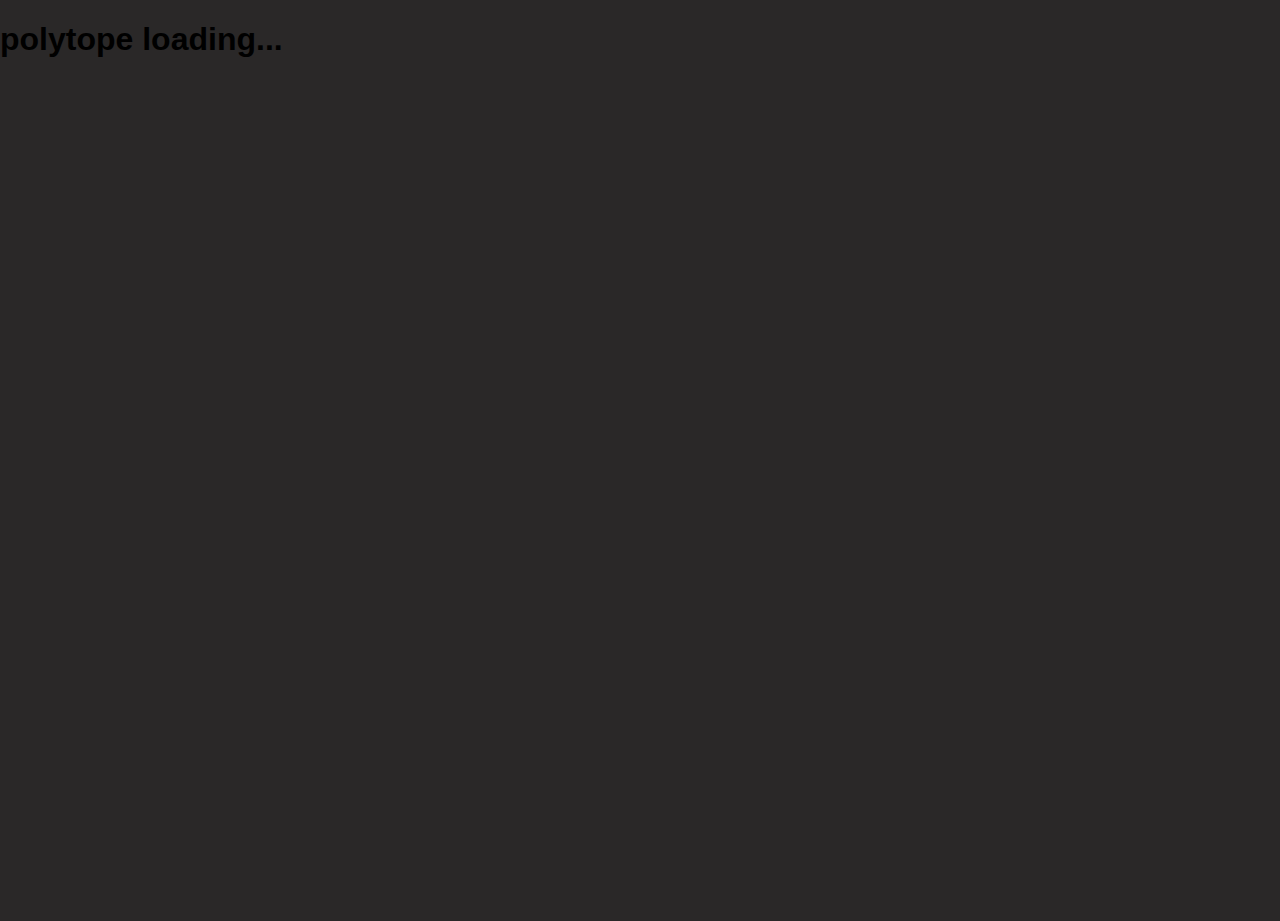
<file: index.html>
<!DOCTYPE HTML>
<html>
  <head>
		<link rel="stylesheet" href="css/style.css">

  </head>
  <body>


			<div class="wrap">
				<div class="cube">
					<div class="front"></div>
					<div class="back"></div>
					<div class="top"></div>
					<div class="bottom"></div>
					<div class="left"></div>
					<div class="right"></div>
				</div>
			</div>



			<!--div class="load">
					<div class="blockcont">
							<div class="block"></div>
							<div class="block"></div>
							<div class="block"></div>

							<div class="block"></div>
							<div class="block"></div>
							<div class="block"></div>

							<div class="block"></div>
							<div class="block"></div>
							<div class="block"></div>

					</div>
			</div-->


		<div id="text">
		  <h1>
		     polytope loading...
		</h1>
		</div>

	</body>
</html>
</file>
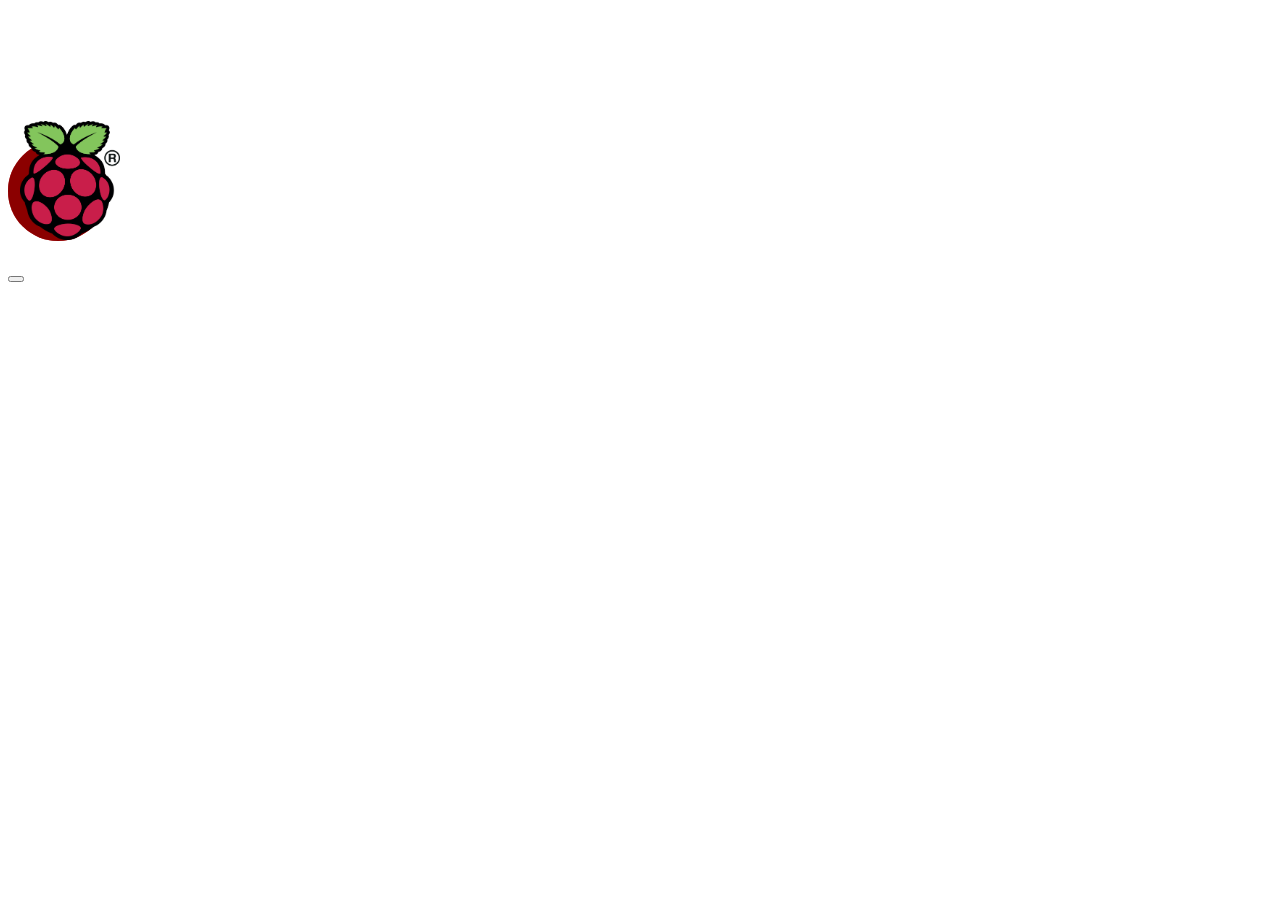
<file: greenpi.html>
<html>

<head>
  <meta charset="utf-8">
  <style>
  /* the loader */

  .load {
    width: 100px;
    height: 100px;
    /** height is required as absolute value **/
    background-color: rgb(139,0,0);
    border-radius: 100px;
    position:relative;
    top: -4%;
    left: 0%;
    animation: pulse 1000ms linear infinite;
    -webkit-animation: pulse 1000ms linear infinite;
    -moz-animation: pulse 1000ms linear infinite;
  }

  .load i{
    position:absolute;
    top:28px;
    left:24%;
    color:white;
    text-shadow:-1px -1px #333;
  }

  .load:after,
  .load:before {
    display: inline-block;
    margin: auto;
    position: absolute;
    content: "";
    width: 100px;
    height: 100px;
    border-radius: 100px;
    background-color: #CD5C5C;
  }

  .load:after {
    z-index: -100;
    -webkit-animation: outer-ripple 2000ms linear infinite;
    -moz-animation: outer-ripple 2000ms linear infinite;
    animation: outer-ripple 2000ms linear infinite;
  }

  .load:before {
    z-index: -200;
    -webkit-animation: inner-ripple 2000ms linear infinite;
    -moz-animation: inner-ripple 2000ms linear infinite;
    animation: inner-ripple 2000ms linear infinite;
  }
  /* outer ripple */


  @keyframes pulse{
    0% {
      transform: scale(0.8);
      filter: alpha(opacity=50);
      opacity: 0.5;
    }
    10% {
      transform: scale(1.1);
      filter: alpha(opacity=1);
      opacity: 1;
    }
    20% {
      transform: scale(0.9);
      filter: alpha(opacity=1);
      opacity: 1;
    }
    100% {
      transform: scale(0.8);
      filter: alpha(opacity=50);
      opacity: 0.5;
    }
  }

  @-moz-keyframes pulse{
    0% {
      transform: scale(0.8);
      filter: alpha(opacity=50);
      opacity: 0.5;
    }
    10% {
      transform: scale(1.1);
      filter: alpha(opacity=1);
      opacity: 1;
    }
    20% {
      transform: scale(0.9);
      filter: alpha(opacity=1);
      opacity: 1;
    }
    100% {
      transform: scale(0.8);
      filter: alpha(opacity=50);
      opacity: 0.5;
    }
  }

  @-webkit-keyframes pulse{
    0% {
      transform: scale(0.8);
      filter: alpha(opacity=50);
      opacity: 0.5;
    }
    10% {
      transform: scale(1.1);
      filter: alpha(opacity=1);
      opacity: 1;
    }
    20% {
      transform: scale(0.9);
      filter: alpha(opacity=1);
      opacity: 1;
    }
    100% {
      transform: scale(0.8);
      filter: alpha(opacity=50);
      opacity: 0.5;
    }
  }


  @keyframes outer-ripple {
    0% {
      transform: scale(1);
      filter: alpha(opacity=50);
      opacity: 0.5;
    }
    80% {
      transform: scale(3.5);
      filter: alpha(opacity=0);
      opacity: 0;
    }
    100% {
      transform: scale(3.5);
      filter: alpha(opacity=0);
      opacity: 0;
    }
  }

  @-webkit-keyframes outer-ripple {
    0% {
      transform: scale(1);
      filter: alpha(opacity=50);
      opacity: 0.5;
    }
    80% {
      transform: scale(3.5);
      filter: alpha(opacity=0);
      opacity: 0;
    }
    100% {
      transform: scale(3.5);
      filter: alpha(opacity=0);
      opacity: 0;
    }
  }

  @-moz-keyframes outer-ripple {
    0% {
      transform: scale(1);
      filter: alpha(opacity=50);
      opacity: 0.5;
    }
    80% {
      transform: scale(3.5);
      filter: alpha(opacity=0);
      opacity: 0;
    }
    100% {
      transform: scale(3.5);
      filter: alpha(opacity=0);
      opacity: 0;
    }
  }
  /* inner ripple */

  @keyframes inner-ripple {
    0% {
      transform: scale(1);
      filter: alpha(opacity=50);
      opacity: 0.5;
    }
    30% {
      transform: scale(1);
      filter: alpha(opacity=50);
      opacity: 0.5;
    }
    100% {
      transform: scale(2.5);
      filter: alpha(opacity=0);
      opacity: 0;
    }
  }

  @-webkit-keyframes inner-ripple {
    0% {
      transform: scale(1);
      filter: alpha(opacity=50);
      opacity: 0.5;
    }
    30% {
      transform: scale(1);
      filter: alpha(opacity=50);
      opacity: 0.5;
    }
    100% {
      transform: scale(2.5);
      filter: alpha(opacity=0);
      opacity: 0;
    }
  }

  @-moz-keyframes inner-ripple {
    0% {
      transform: scale(1);
      filter: alpha(opacity=50);
      opacity: 0.5;
    }
    30% {
      transform: scale(1);
      filter: alpha(opacity=50);
      opacity: 0.5;
    }
    100% {
      transform: scale(2.5);
      filter: alpha(opacity=0);
      opacity: 0;
    }
  }

  img{
    z-index: 1;
    position: relative;
    top: 10%;
    left: -1%;
    display: block;
    padding: 25px;
    width: 100px;
    }
  </style>

</head>

<body>
<script>
function test1()
{
    // let's say JavaScript did have a sleep function..
    // sleep for 3 seconds
    sleep(3000);

    alert('hi');
}
</script>


  <img src="raspberry-pi-logo.png">

  <div class="load">
    <i class="fa fa-heartbeat fa-3x"></i>
  </div>

  <button onclick="test1();">

</body>

</html>
</file>
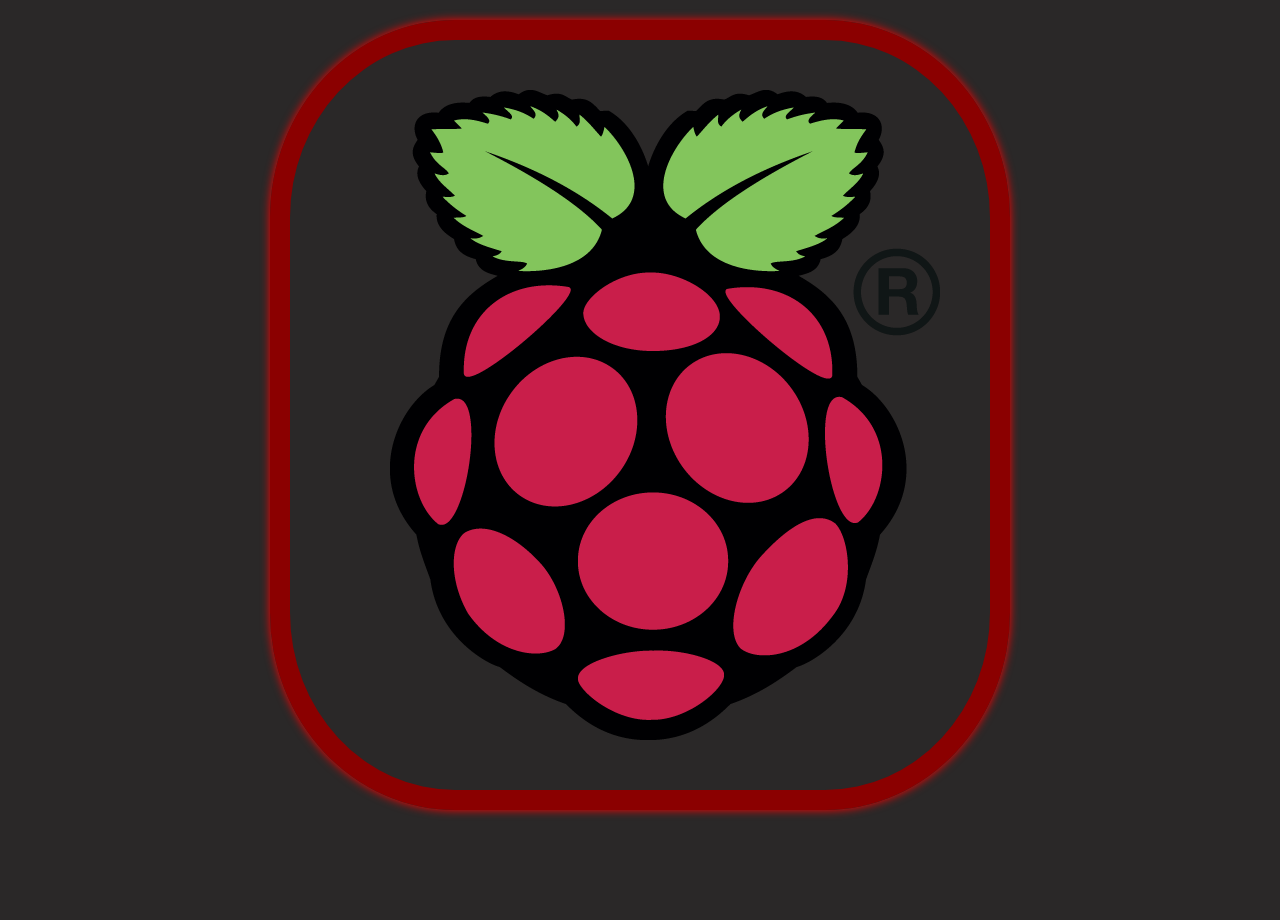
<file: index2.html>
<!DOCTYPE html>
<html >
<head>
  <meta charset="UTF-8">
  <title>Polytope Marketplace</title>
  <meta name="viewport" content="width=device-width, initial-scale=1">


      <link rel="stylesheet" href="css/style2.css">


</head>

<body>

  <!--canvas id="canvas"></canvas-->
<!--div class="loader2">
</div-->


<img src="raspberry-pi-logo.png">

<!--div id="text">
  <h1>
     polytope
</h1>
</div-->

<!--img src="raspberry-pi-logo.png"-->
<!--canvas class="loader"></canvas-->

    <script src="js/index.js"></script>
    <script src="js/logo.js"></script>


</body>
</html>
</file>
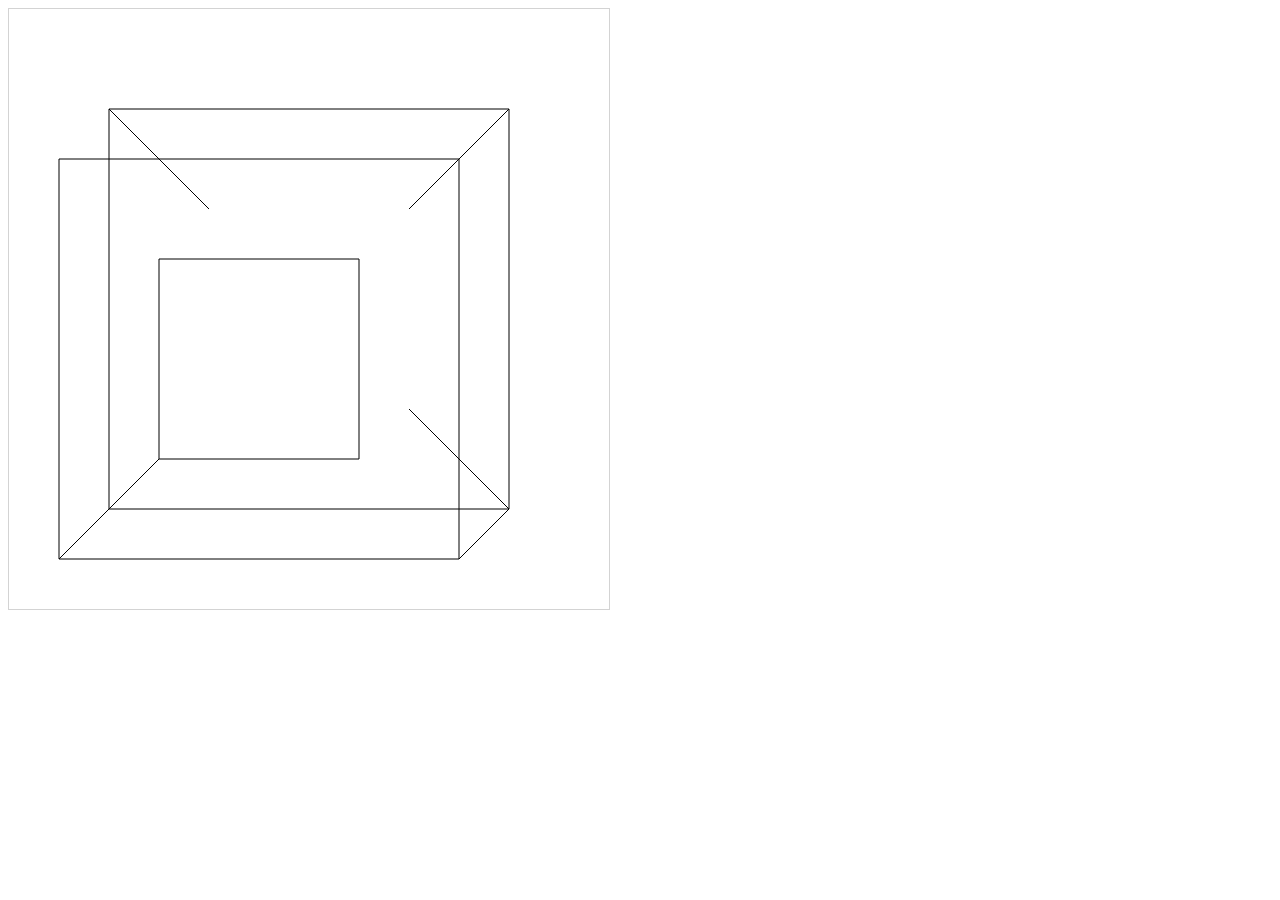
<file: index3.html>
<!DOCTYPE html>
<html>

<head>
<title>Simple Canvas Example</title>
<style>
canvas {
    border: 3px #CCC solid;
}
</style>
</head>

<body>

  <canvas id="myCanvas" width="600" height="600" style="border:1px solid #d3d3d3;">
  Your browser does not support the HTML5 canvas tag.</canvas>

  <script>

  var c = document.getElementById("myCanvas");
  var ctx = c.getContext("2d");
  ctx.rect(100, 100, 400, 400);
  ctx.rect(50, 150, 400, 400);
  ctx.rect(150, 250, 200, 200);

  ctx.stroke();

  ctx.beginPath();
  ctx.moveTo(200, 200);
  ctx.lineTo(100, 100);
  ctx.stroke();

  ctx.beginPath();
  ctx.moveTo(400, 400);
  ctx.lineTo(500, 500);
  ctx.stroke();


  ctx.beginPath();
  ctx.moveTo(400, 200);
  ctx.lineTo(500, 100);
  ctx.stroke();

  ctx.beginPath();
  ctx.moveTo(500, 500);
  ctx.lineTo(450, 550);
  ctx.stroke();

  ctx.beginPath();
  ctx.moveTo(100, 500);
  ctx.lineTo(50, 550);
  ctx.stroke();

  ctx.beginPath();
  ctx.moveTo(50, 550);
  ctx.lineTo(150, 450);
  ctx.stroke();


  </script>
</body>
</html>
</file>
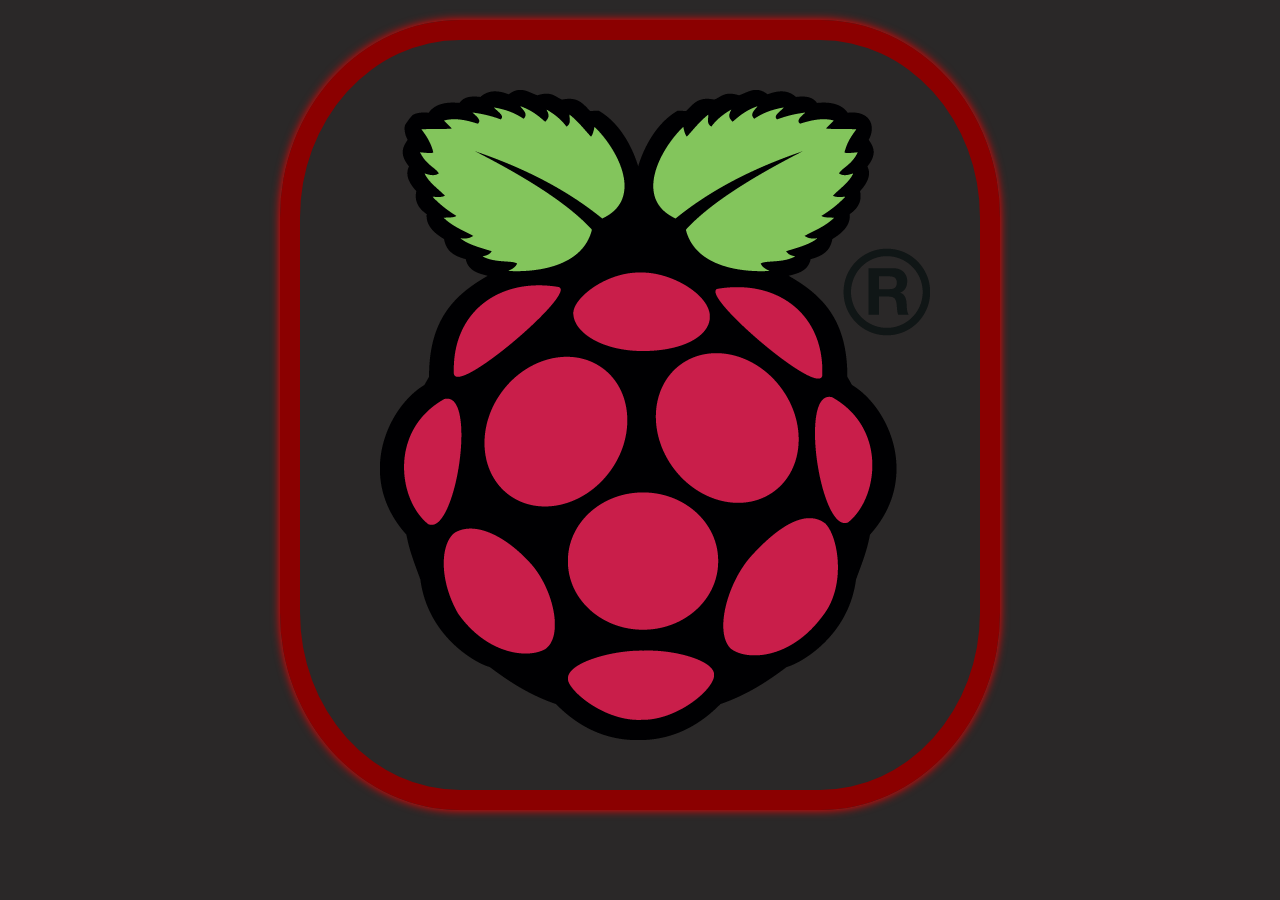
<file: redpi.html>
<!DOCTYPE html>
<html>
<head>
  <meta charset="UTF-8">
  <title>Pi Logo Red Light</title>
  <meta name="viewport" content="width=device-width, initial-scale=1">


      <!--link rel="stylesheet" href="css/style2.css"-->

  <style>

  body {
    background: #2a2828;
  }

  @keyframes border-pulsate {
  50%  { box-shadow: 0 0 400px rgba(255, 0, 0, 0);}
  }

  @keyframes border-pulsategreen {

  50%  { box-shadow: 0 0 400px rgba(0, 153, 51, 0);}
  }

  img {
      display: block;
      padding: 50px;
      padding-left: 80px;
      margin: 20px auto;
      border: 20px solid cyan;
      border-radius: 25%;
      animation: border-pulsate 3s infinite;
      outline: none;
/*      border-color: rgb(34,139,34);*/
      border-color: rgb(139,0,0);

      box-shadow: 0 0 10px rgba(255, 0, 0, 1);
  }

  </style>
</head>

<body>
  <img src="raspberry-pi-logo.png">
</body>
</html>
</file>
<file: css/style.css>
body {
    font-family: Futura, sans-serif;
    padding: 0;
    margin: 0;
    background: #2a2828;
}
html, body, #map {
    height: 100vh;
    width: 100vw;
}


			#markerOnClick{
				background-color: pink;
			}

		 .map {
			 	z-index: 1;
				 width: 100%;
				 height: 79%;
/*				 top: 100px;*/
				 margin: 0;
		 }

		 header{
			 position:relative;
			 z-index: 5;
			 background: #2a2828;
			 height: 15%;
			 color: white;
			 padding: 0px;
/*			 border-bottom: 2px solid rgb(255,165,0);*/
			 border-bottom: 10px solid white;

		 }

		 #head{
			 position: absolute;
			 bottom: -15px;
			 padding-left: 15%;
			 font-weight: 800;
			 font-size: 4em;
			 z-index: 1;
		 }

		 footer{
			 background: #2a2828;
			 height: 4%;
			 color: white;
			 padding: 0px;
		 }

		 #test{
			 padding: 10px;
			 text-align: left;
		 }

		 #logocolor{
			 position: absolute;
			 left: 75px;
			 bottom: 15px;
			 z-index: 1;
			 background-color: rgb(255,165,0);
			 box-shadow: 0 4px 8px 0 rgba(0, 0, 0, 0.2), 0 6px 20px 0 rgba(0, 0, 0, 0.19), 0 4px 8px 0 rgba(0, 0, 0, 0.2), 0 6px 20px 0 rgba(0, 0, 0, 0.19);
			 width: 50px;
			 height: 50px;
    	 animation: spin 2s linear infinite;
		 }


		 @keyframes spin {
		     0% { transform: rotate(0deg); }
		     100% { transform: rotate(360deg); }
		 }

		 @keyframes rot {
		     0% {
		         transform:none;
		     }
		     20% {
		         transform:rotateZ(-90deg) rotateY(180deg);
		     }
		     40% {
		         background:chocolate;
		         transform:none;
		     }
		     60% {
		         background:white

		     }
		     80% {
		         background:cornflowerblue;
		     }
		     90% {
		         transform:none;
		         background:#222;
		     }
		 }

		 .device{
			 width:45%;
			 z-index:2;
			 position:absolute;
			 left:-1000px;
			 background:#f90;
			 position: absolute;
			 height: 75%;
			 top: 17%;
       box-shadow: 0 4px 8px 0 rgba(0, 0, 0, 0.2), 0 6px 20px 0 rgba(0, 0, 0, 0.19);
		 }

		 .device p{
			 text-align: center;
			 font-family: Futura, sans-serif;
			 font-size: 2em;
			 color: #2a2828;
			 background: white;
			 margin: 10px;
			 padding: 5px;
		 }

		 .device h2{
			 text-align: center;
			 font-family: Futura, sans-serif;
			 font-size: 2em;
			 color: #2a2828;
			 background: white;
			 margin: 10px;
			 padding: 5px;
		 }

     .device1{
			 width:45%;
			 z-index:2;
			 position:absolute;
			 left:-1000px;
			 background:#f90;
			 position: absolute;
			 height: 75%;
			 top: 17%;
       box-shadow: 0 4px 8px 0 rgba(0, 0, 0, 0.2), 0 6px 20px 0 rgba(0, 0, 0, 0.19);
		 }

		 .device1 p{
			 text-align: center;
			 font-family: Futura, sans-serif;
			 font-size: 2em;
			 color: #2a2828;
			 background: white;
			 margin: 10px;
			 padding: 5px;
		 }

		 .device1 h2{
			 text-align: center;
			 font-family: Futura, sans-serif;
			 font-size: 2em;
			 color: #2a2828;
			 background: white;
			 margin: 10px;
			 padding: 5px;
		 }

     .device2{
			 width:45%;
			 z-index:2;
			 position:absolute;
			 left:-1000px;
			 background:#f90;
			 position: absolute;
			 height: 75%;
			 top: 17%;
       box-shadow: 0 4px 8px 0 rgba(0, 0, 0, 0.2), 0 6px 20px 0 rgba(0, 0, 0, 0.19);
		 }

		 .device2 p{
			 text-align: center;
			 font-family: Futura, sans-serif;
			 font-size: 2em;
			 color: #2a2828;
			 background: white;
			 margin: 10px;
			 padding: 5px;
		 }

		 .device2 h2{
			 text-align: center;
			 font-family: Futura, sans-serif;
			 font-size: 2em;
			 color: #2a2828;
			 background: white;
			 margin: 10px;
			 padding: 5px;
		 }

		 #adminButton{
			 width:5%;
			 z-index:2;
			 position:absolute;
			 position: absolute;
			 height: 5%;
			 top: 17%;
			 right: 0%;
			 text-align: center;
			 font-family: Futura, sans-serif;
			 font-size: 1.25em;
			 color: #FFF;
			 background:  #2a2828;
			 padding: 2px;
			 border: 0px solid gray;
		 }


		 .adminDiv{
			 display: none;
			 width:45%;
			 z-index:1;
			 position:absolute;
			 right: 0%;
       background: rgba(255, 255, 255, 0.8);
			 position: absolute;
			 height: 75%;
			 top: 17%;
			 overflow-y:scroll;
			 border-top: solid black 2px;
			 border-bottom: solid black 2px;
			 border-left: solid black 2px;
       box-shadow: 0 4px 8px 0 rgba(0, 0, 0, 0.2), 0 6px 20px 0 rgba(0, 0, 0, 0.19);
       text-align: center;
		 }

		 .adminDiv p{
			 text-align: center;
			 font-family: Futura, sans-serif;
			 font-size: 1em;
			 color: #2a2828;
			 margin: 10px;
			 padding: 5px;
		 }

		 .adminDiv p:hover{
			 text-align: center;
			 font-family: Futura, sans-serif;
			 color: #ff0;
			 background: gray;
			 margin: 10px;
			 padding: 5px;
		 }

		 .adminDiv h1{
			 text-align: center;
			 font-family: Futura, sans-serif;
			 font-size: 1.8em;
			 color: #2a2828;
			 background: white;
			 margin: 10px;
			 padding: 5px;
		 }


		 .adminDiv h2{
			 text-align: center;
			 font-family: Futura, sans-serif;
			 font-size: 1.5em;
			 color: #2a2828;
			 background: white;
			 margin: 10px;
			 padding: 5px;
		 }

		 .adminDiv h3{
			 text-align: center;
			 font-family: Futura, sans-serif;
			 font-size: 1.5em;
			 color: #2a2828;
			 background: white;
			 margin: 10px;
			 padding: 5px;
		 }

     .adminDeviceCard{
       background: rgba(255, 255, 255, 1);
       margin-top: 5%;
       margin-left: 7%;
       float: left;
       border: 1px solid black;
       min-width: 40%;
       box-shadow: 0 4px 8px 0 rgba(0, 0, 0, 0.2), 0 6px 20px 0 rgba(0, 0, 0, 0.19);
       text-align: center;
     }

     #removeTag {
     }


     #removeDevice1{
       display: none;
     }

		 #remove{
			 font-size: 0.5em;
		 }

		 .leaflet-div-icon {
		         background: #fff;
		         border: 1px solid #666;
		         }

		 .markerIcon{
			 background-color: rgba(255,0,0, 0.6);
			 border-radius: 50%;
			 border: 1px dotted gray;
/*			 box-shadow: 0 0 0 10px rgba(255,0,0, 0.8); */
		/*   animation: pulse 2s infinite; */ no pulse since not active
		 }

		 .markerIconGreen{
			 background-color: rgba(0,255,0, 0.9);
			 border-radius: 50%;
			 border: 1px dotted gray;
			 box-shadow: 0 0 0 10px rgba(0,255,0, 0.8);
		   animation: pulseGreen 2s infinite;
		 }

		 .markerIconOrange{
			 background-color: rgba(255,165,0, 0.9);
			 border-radius: 50%;
			 border: 1px dotted gray;
			 box-shadow: 0 0 0 10px rgba(255,165,0, 0.8);
		   animation: pulseOrange 2s infinite;
		 }

     .markerIconRadius{
       background-color: rgba(255,165,0, 0.5);
			 border-radius: 50%;
			 border: 1px dotted gray;
/*			 box-shadow: 0 0 0 10px rgba(255,165,0, 0.8);*/
/*		   animation: pulseOrange 2s infinite; */
     }

     .unicode{
       background: rgba(255, 255, 255, 1);
       border-bottom: 1px solid black;
       width: 90%;
     }
     .unicodeText{
       font-size: 12px;
     }


     .leaflet-tooltip{
/*       background-color: rgba(255, 255, 255, 1);*/

      background: none;
       text-align: left;
       padding-left: 20px;
       font-size: 2.5em;
       min-width: 150px;
       border-radius: 0%;
       border: 0px;
       opacity: 1;
      box-shadow: 0px 0px 0px #888888;
     }
/* misc color animations */
		 @-webkit-keyframes pulse {
		   0% {
		     -webkit-box-shadow: 0 0 0 0 rgba(255,0,0, 0.8);
		   }
		   70% {
		       -webkit-box-shadow: 0 0 0 10px rgba(255,0,0, 0);
		   }
		   100% {
		       -webkit-box-shadow: 0 0 0 0 rgba(255,0,0, 0);
		   }
		 }
		 @keyframes pulse {
		   0% {
		     -moz-box-shadow: 0 0 0 0 rgba(255,0,0, 0.8);
		     box-shadow: 0 0 0 0 rgba(255,0,0, 0.8);
		   }
		   70% {
		       -moz-box-shadow: 0 0 0 10px rgba(255,0,0, 0);
		       box-shadow: 0 0 0 10px rgba(255,0,0, 0);
		   }
		   100% {
		       -moz-box-shadow: 0 0 0 0 rgba(255,0,0, 0);
		       box-shadow: 0 0 0 0 rgba(255,0,0, 0);
		   }
		 }

		 @-webkit-keyframes pulseGreen {
		   0% {
		     -webkit-box-shadow: 0 0 0 0 rgba(0,255,0, 0.8);
		   }
		   70% {
		       -webkit-box-shadow: 0 0 0 10px rgba(0,255,0, 0);
		   }
		   100% {
		       -webkit-box-shadow: 0 0 0 0 rgba(0,255,0, 0);
		   }
		 }
		 @keyframes pulseGreen {
		   0% {
		     -moz-box-shadow: 0 0 0 0 rgba(0,255,0, 0.8);
		     box-shadow: 0 0 0 0 rgba(0,255,0, 0.8);
		   }
		   70% {
		       -moz-box-shadow: 0 0 0 10px rgba(0,255,0, 0);
		       box-shadow: 0 0 0 10px rgba(0,255,0, 0);
		   }
		   100% {
		       -moz-box-shadow: 0 0 0 0 rgba(0,255,0, 0);
		       box-shadow: 0 0 0 0 rgba(0,255,0, 0);
		   }
		 }

		 @-webkit-keyframes pulseOrange {
		   0% {
		     -webkit-box-shadow: 0 0 0 0 rgba(255,165,0, 0.8);
		   }
		   70% {
		       -webkit-box-shadow: 0 0 0 10px rgba(255,165,0, 0);
		   }
		   100% {
		       -webkit-box-shadow: 0 0 0 0 rgba(255,165,0, 0);
		   }
		 }
		 @keyframes pulseOrange {
		   0% {
		     -moz-box-shadow: 0 0 0 0 rgba(255,165,0, 0.8);
		     box-shadow: 0 0 0 0 rgba(255,165,0, 0.8);
		   }
		   70% {
		       -moz-box-shadow: 0 0 0 10px rgba(255,165,0, 0);
		       box-shadow: 0 0 0 10px rgba(255,165,0, 0);
		   }
		   100% {
		       -moz-box-shadow: 0 0 0 0 rgba(255,165,0, 0);
		       box-shadow: 0 0 0 0 rgba(255,165,0, 0);
		   }
		 }



		 a{
			 text-decoration: none;
			 color: black;
		 }

		 a:hover{
			 text-decoration: none;
			 color: blue;
		 }
</file>
<file: css/style2.css>
body {
/*  background: #222;*/
  background: #2a2828;
  margin: 0rem;
  min-height: 100vh;
  font-family: Futura, sans-serif;
}

#canvas, #text {
  position: absolute;
  display: block;
  top: 0;
  left: 0;
  z-index: -1;
}

#text {
  min-height: 100vh;
  width: 100vw;
  z-index: 1;
  color: #fff;
  text-transform: uppercase;
  font-size: 8vmin;
  display: -webkit-box;
  display: -ms-flexbox;
  display: flex;
  -webkit-box-align: center;
      -ms-flex-align: center;
          align-items: center;
  -webkit-box-pack: center;
      -ms-flex-pack: center;
          justify-content: center;
  text-align: center;
}

#text h1 {
  text-shadow: 0px 10px 10px #4d4d4d;
  opacity: 0.5;
  font-family: open-sans, sans-serif;
  font-style: normal;
  font-weight: 300;
  font-size: 2.5em;
  background-color: black;
  width: 100%;
}

#test{
    background-image: url("raspberry-pi-logo.png");
}

.loader {
    border: 16px solid #f3f3f3; /* Light grey */
    border-top: 16px solid rgb(255,165,0); /* Blue */
    border-bottom: 16px solid #2a2828; /* Blue */
    border-right: 16px solid #2a2828; /* Blue */
    border-left: 16px solid #2a2828; /* Blue */
    border-radius: 50%;
    width: 120px;
    height: 120px;
    animation: spin 2s linear infinite;
}


.loader2 {
    border: 16px solid #f3f3f3; /* Light grey */
    border-top: 16px solid rgb(255,165,0); /* Blue */
    border-bottom: 16px solid rgb(255,165,0); /* Blue */
    border-right: 16px solid rgb(255,165,0); /* Blue */
  /*  border-left: 16px solid #2a2828; /* Blue */
    border-left: 16px solid #2a2828; /* Blue */
    padding: 50px;
    text-align: center;
    width: 50%;
/*    border-radius: 50%;
/*    width: 120px;
    height: 120px; */
    animation: fadeout 2s linear infinite;*/
}

@keyframes spin {
    0% { transform: rotate(0deg); }
    100% { transform: rotate(360deg); }
}

@keyframes border-pulsate {
/*    0% { border-left-color: rgba(255, 0, 0, 1); }
    50% { border-left-color: rgba(255, 0, 0, 0); }
    50%  { box-shadow: 0 0 10px rgba(255, 0, 0, 0);}
    100% { border-left-color: rgba(255, 0, 0, 1); }
*/
0% { border-color: rgb(139,0,0,1); }
50% { border-color: rgb(139,0,0,0); }

50%  { box-shadow: 0 0 400px rgba(255, 0, 0, 0);}
100% { border-color: rgb(139,0,0,0); }
/*    10% { border-right-color: rgba(255, 0, 0, 1); }
    60% { border-right-color: rgba(255, 0, 0, 0); }


/*    0%   { border-color: rgba(0, 255, 255, 1); }
    50% { border-color: rgba(0, 255, 255, 0); }
    100%   { border-color: rgba(0, 255, 255, 1); }*/
}

@keyframes border-pulsategreen {
/*    0% { border-left-color: rgba(255, 0, 0, 1); }
    50% { border-left-color: rgba(255, 0, 0, 0); }
    50%  { box-shadow: 0 0 10px rgba(255, 0, 0, 0);}
    100% { border-left-color: rgba(255, 0, 0, 1); }
*/
0% { border-color: rgb(95,186,125,1); }
50% { border-color: rgb(95,186,125,0); }

50%  { box-shadow: 0 0 400px rgba(255, 0, 0, 0);}
100% { border-color: rgb(95,186,125,0); }
/*    10% { border-right-color: rgba(255, 0, 0, 1); }
    60% { border-right-color: rgba(255, 0, 0, 0); }


/*    0%   { border-color: rgba(0, 255, 255, 1); }
    50% { border-color: rgba(0, 255, 255, 0); }
    100%   { border-color: rgba(0, 255, 255, 1); }*/
}


img {
    display: block;
    padding: 50px;
    padding-left: 100px;
    margin: 20px auto;
    border: 20px solid cyan;
    border-radius: 25%;
    animation: border-pulsate 3s infinite;
    outline: none;
    border-color: rgb(139,0,0);
    box-shadow: 0 0 10px rgba(255, 0, 0, 1);
}

@keyframes fadein {
    from { opacity: 0; }
    to   { opacity: 1; }
}

@keyframes fadeout {
    from { opacity: 1; }
    to   { opacity: 0; }
}
</file>
